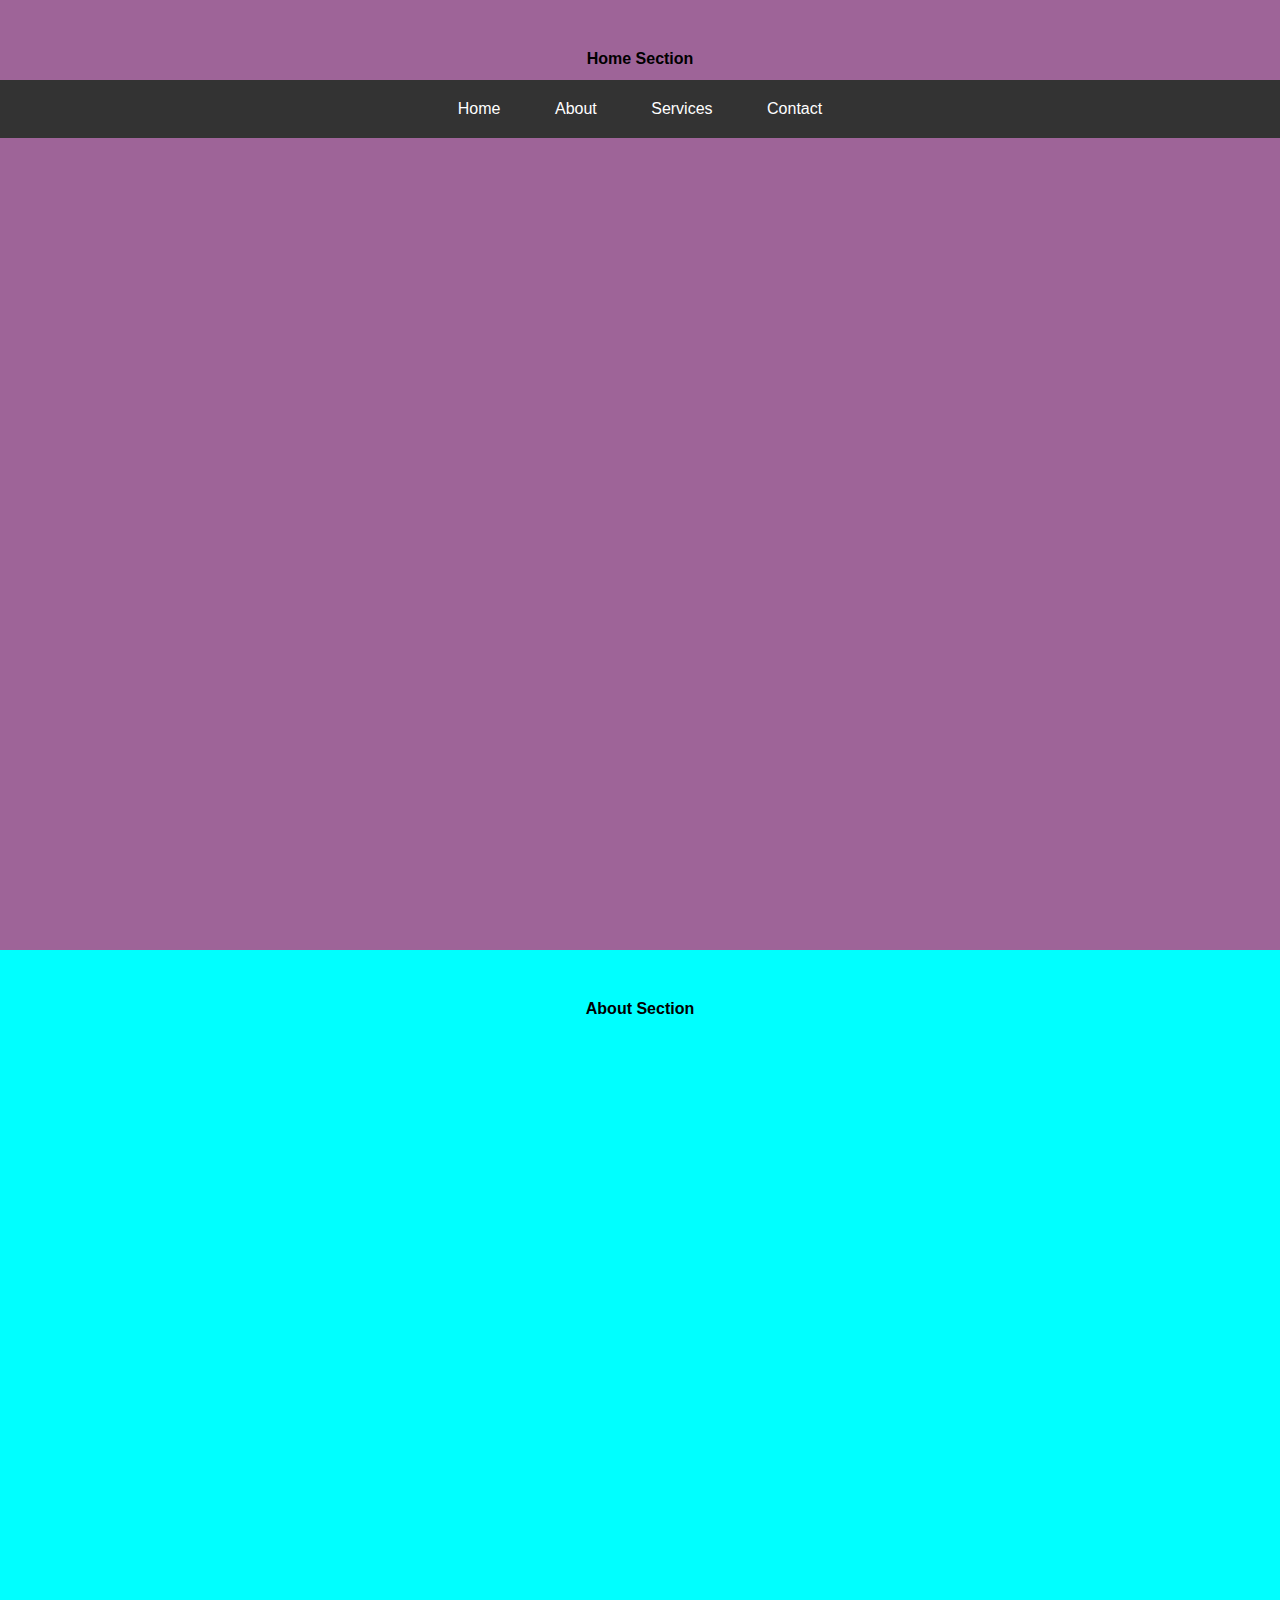
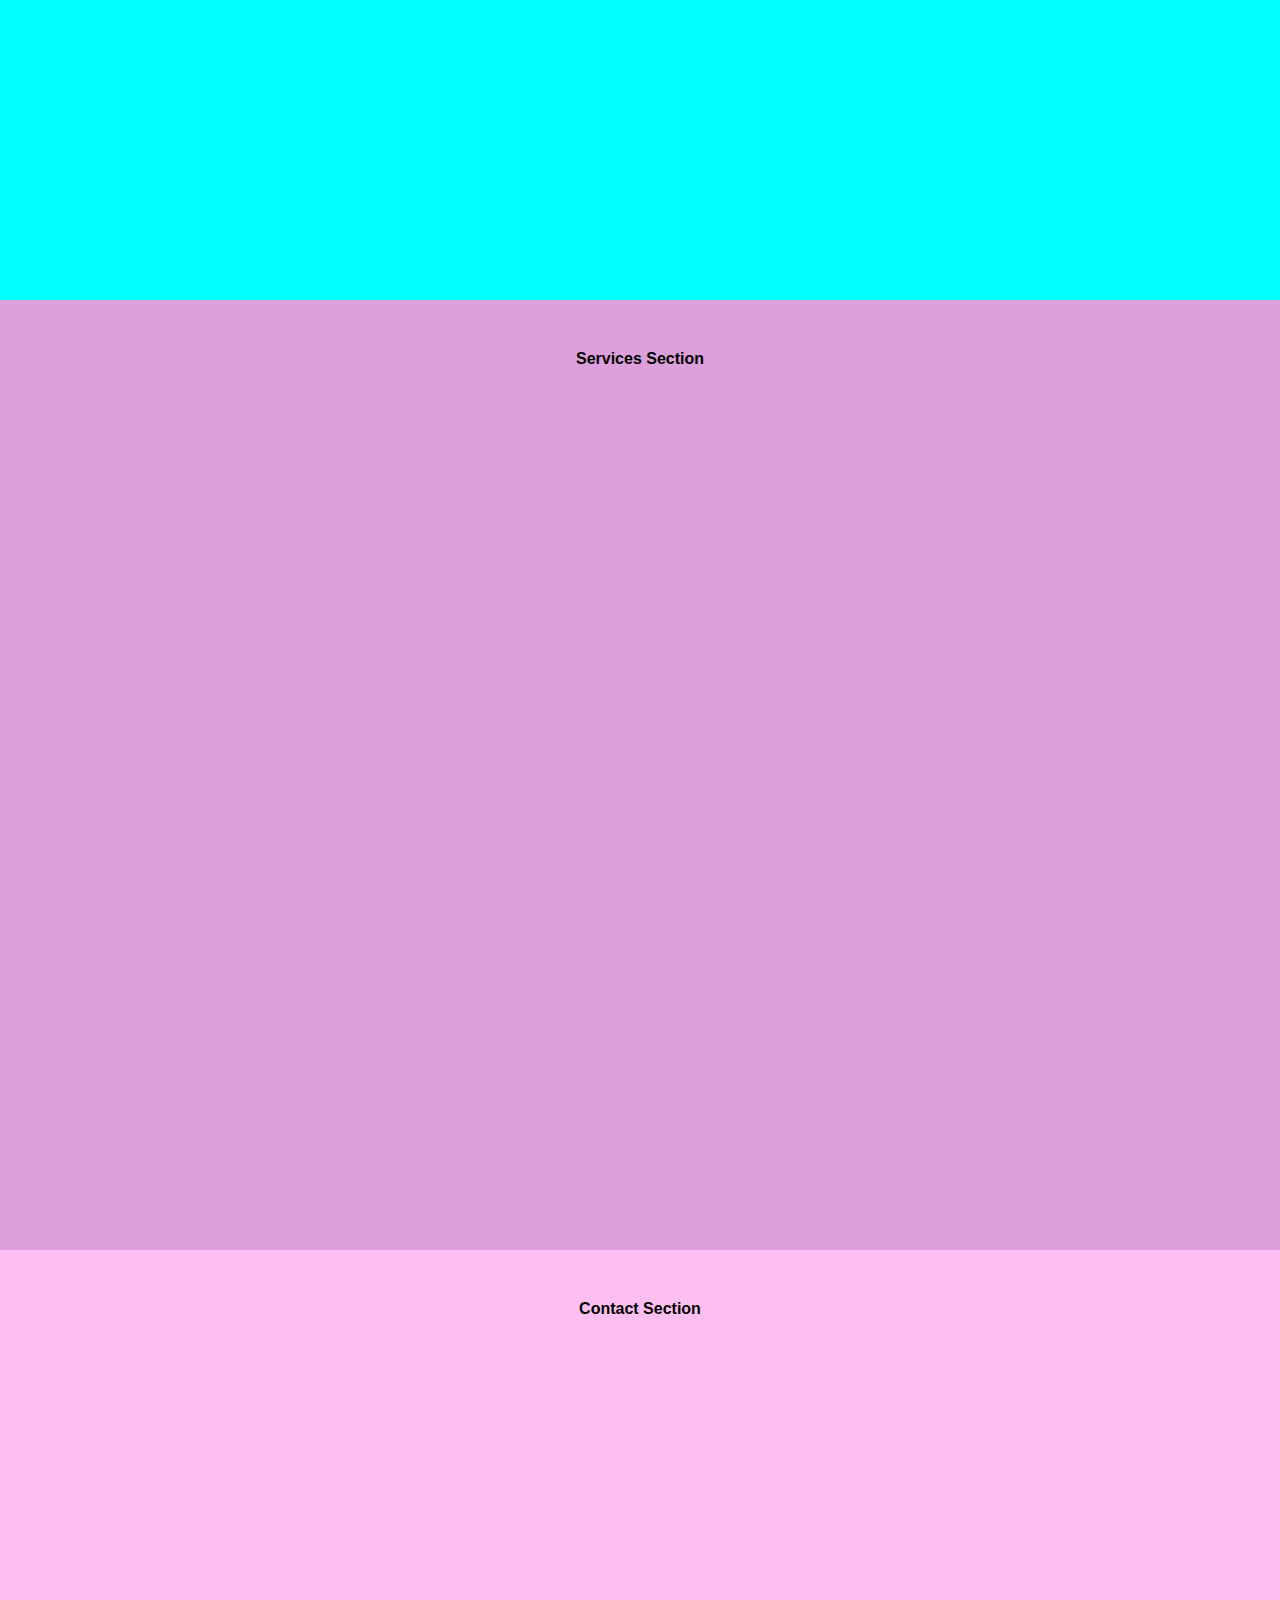
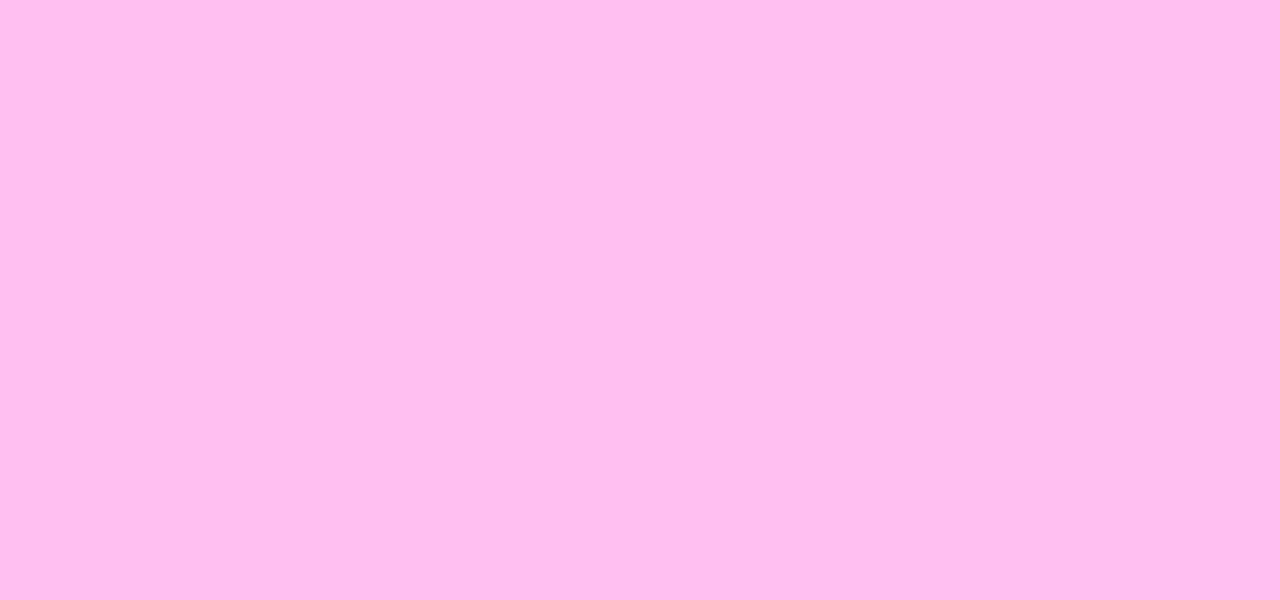
<file: project1.html>
<!DOCTYPE html>
<html lang="en">
<head>
  <meta charset="UTF-8">
  <meta name="viewport" content="width=device-width, initial-scale=1.0">
  <title>Interactive Navigation Menu</title>
  <link rel="stylesheet" href="project1.css">
</head>
<body>
  <header>
    <nav id="navbar">
      <ul>
        <li><a href="#home">Home</a></li>
        <li><a href="#about">About</a></li>
        <li><a href="#services">Services</a></li>
        <li><a href="#contact">Contact</a></li>
      </ul>
    </nav>
  </header>

  
  <section id="home" class="section"><b>Home Section</b></section>
  <section id="about" class="section"><b>About Section</b></section>
  <section id="services" class="section"><b>Services Section</b></section>
  <section id="contact" class="section"><b>Contact Section</b></section>

  <script src="project1.js"></script>
</body>
</html>
</file>
<file: project1.css>
body {
    font-family: Arial, sans-serif;
    margin: 0;
    padding: 0;
  }
  
  header {
    background-color: #333;
    color: #fff;
    padding: 10px 0;
    position: fixed;
    width: 100%;
    top: 5rem;
    z-index: 1000; 
  }
  
  #navbar {
    text-align: center;
  }
  
  #navbar ul {
    list-style-type: none;
    margin: 0;
    padding: 0;
  }
  
  #navbar ul li {
    display: inline-block;
    margin: 0 10px;
  }
  
  #navbar ul li a {
    color: #fff;
    text-decoration: none;
    padding: 10px 15px;
    display: block;
  }
  
  #navbar ul li a:hover {
    background-color: #555;
  }
  
  .section {
    height: 100vh;
    padding-top: 50px;
    text-align: center;
  }
  
  #home {
   
    background-color: rgb(158, 100, 152);
  }
  
  #about {
    
    background-color: aqua;
  }
  
  #services {

    background-color: plum;
  }
  
  #contact {

    background-color: rgb(255, 192, 241);
  }
</file>
